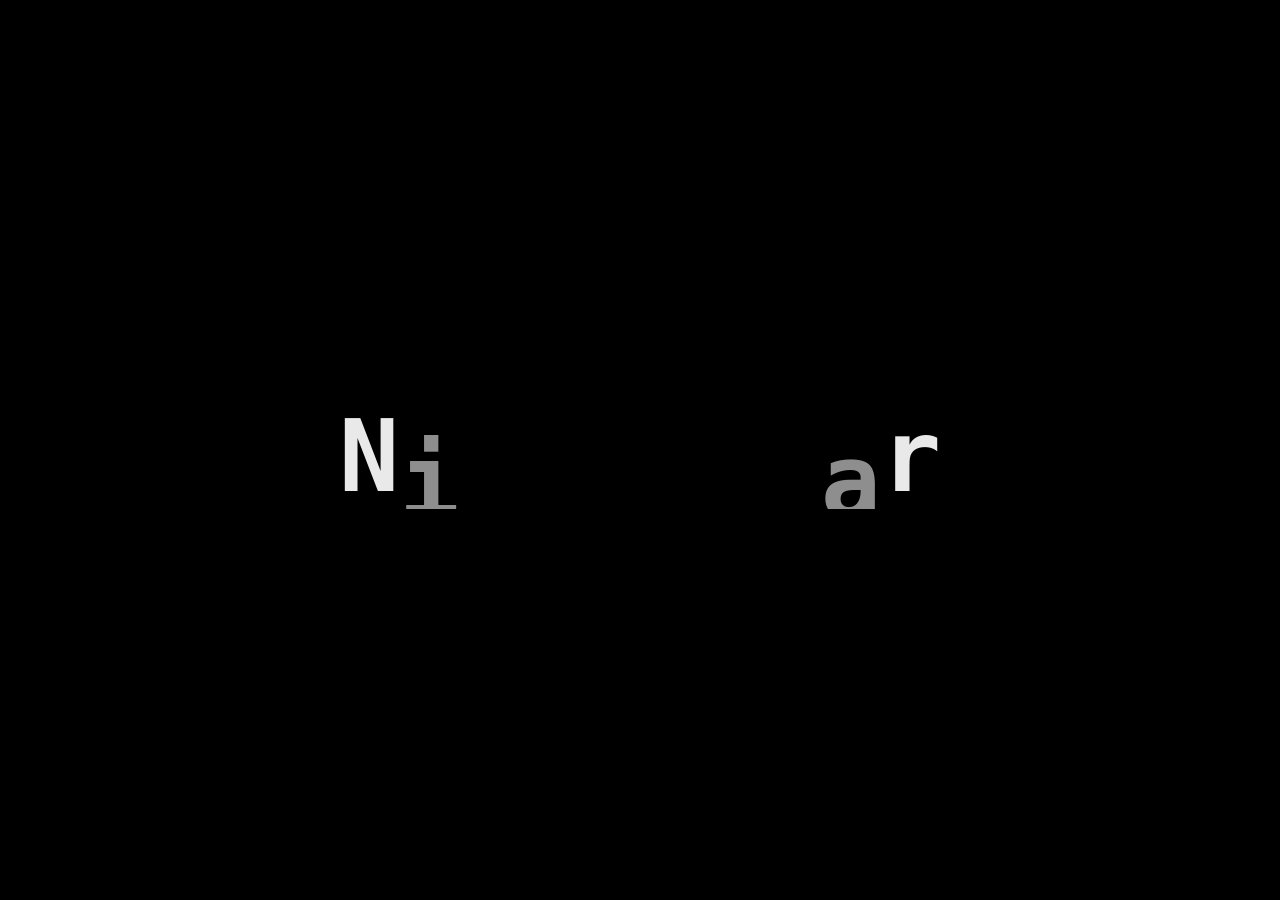
<file: project4/index.html>
<!doctype html>
<html lang="en">
  <head>
    <meta charset="UTF-8" />
    <meta http-equiv="X-UA-Compatible" content="IE-edge" />
    <meta name="viewport" content="width=device-width, initial-scale=1.0" />
    <title></title>
    <link rel="stylesheet" href="style.css" />
  </head>

  <body>
    <h1>Nitinkumar</h1>

    <script
      src="https://cdnjs.cloudflare.com/ajax/libs/gsap/3.15.0/gsap.min.js"
      integrity="sha512-oJ8QbaQThQoJZ7oEv+29jfPM6CcP+zUxh3PKJs1vyOhx0UraUrE7PQgeItu3dOuCJyrzWpoYMsVjkkPEBzbUqw=="
      crossorigin="anonymous"
      referrerpolicy="no-referrer"
    ></script>
    <script src="index.js"></script>
  </body>
</html>
</file>
<file: project4/style.css>
*{ 
    padding: 0;
    margin: 0;
    box-sizing: border-box;
    background-color: black;
    color: white;
    font-family: monospace;
}

html, body{
    height: 100%;
    width: 100%;
    background-color: black;
    display: flex;
    align-items: center;
    justify-content: center;
}

h1{
    font-size: 100px;
    overflow: hidden;
}

h1 span{
    display: inline-block;
}
</file>
